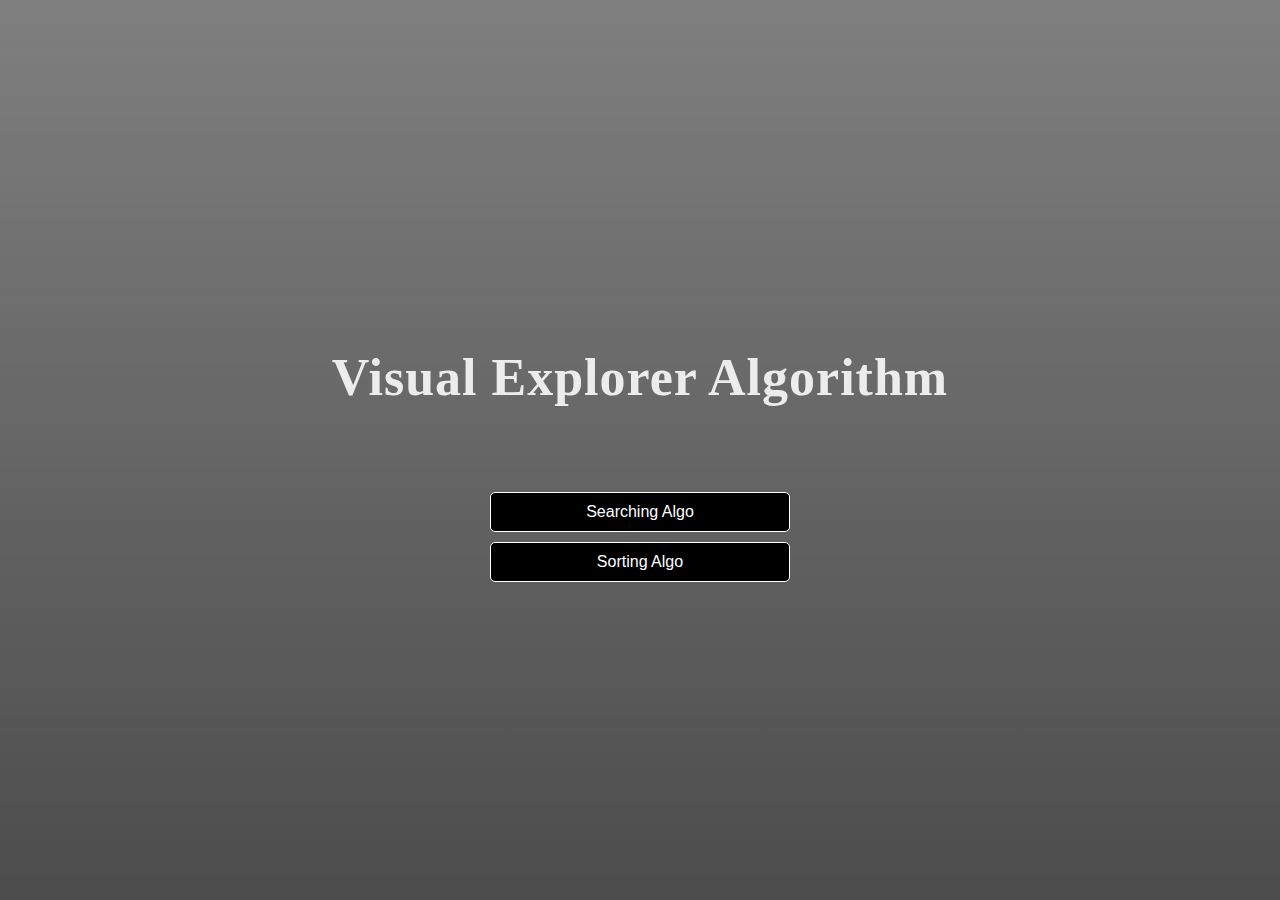
<file: index.html>
<!DOCTYPE html>
<html lang="en">
<head>
    <meta charset="UTF-8">
    <meta name="viewport" content="width=device-width, initial-scale=1.0">
    <title>Button Redirection Example</title>
    <style>
        /* Set body layout and centering */
        body {
            margin: 0;
            height: 100vh;
            display: flex;
            flex-direction: column;
            justify-content: center;
            align-items: center;
            background: linear-gradient(to bottom, rgba(0, 0, 0, 0.5), rgba(0, 0, 0, 0.7)), 
                        url('https://cdn.britannica.com/84/203584-050-57D326E5/speed-internet-technology-background.jpg');
            background-size: cover;
            background-position: center;
            font-family: Comic;
            color: white;
            text-align: center;
        }

        /* Container for the content (title + buttons) */
        #container {
            display: flex;
            flex-direction: column;
            align-items: center;
        }

        /* Title styles with animation */
        h1 {
            color: #ffffffdf;
            font-size: 52px;
            margin-bottom: 20px;
            animation: slide 4s infinite alternate; /* Animation for left-right movement */
            letter-spacing: 1px;
            margin-bottom: 80px;
        }

        /* Button styles */
        button {
            margin: 5px;
            padding: 10px 20px;
            font-size: 16px;
            width: 300px;
            color: white;
            background-color: black;
            border: 1px solid #fff;
            border-radius: 5px;
            cursor: pointer;
            transition: background-color 0.3s;
            
        }

        /* Button hover effect */
        button:hover {
            background-color: #fff;
            color: #000;
            border: 1px solid black;
        }

        /* Keyframes for the slide animation */
        @keyframes slide {
            0% {
                transform: translateX(-20px);
            }
            100% {
                transform: translateX(20px);
            }
        }
    </style>
</head>
<body>

    <!-- Container for the title and buttons -->
    <div id="container">
        <!-- Title with animation -->
        <h1>Visual Explorer Algorithm</h1>

        <!-- Button 1 -->
        <button class="search"  onclick="window.location.href='index1.html'">Searching Algo</button>
        <!-- <button>
            <a href="index.4.html" style="color:#fff;">Search Algo</a></div>
        </button> -->

        <!-- Button 2 -->
        <button onclick="window.location.href='index2.html'">Sorting Algo</button>
    </div>

</body>
</html>
</file>
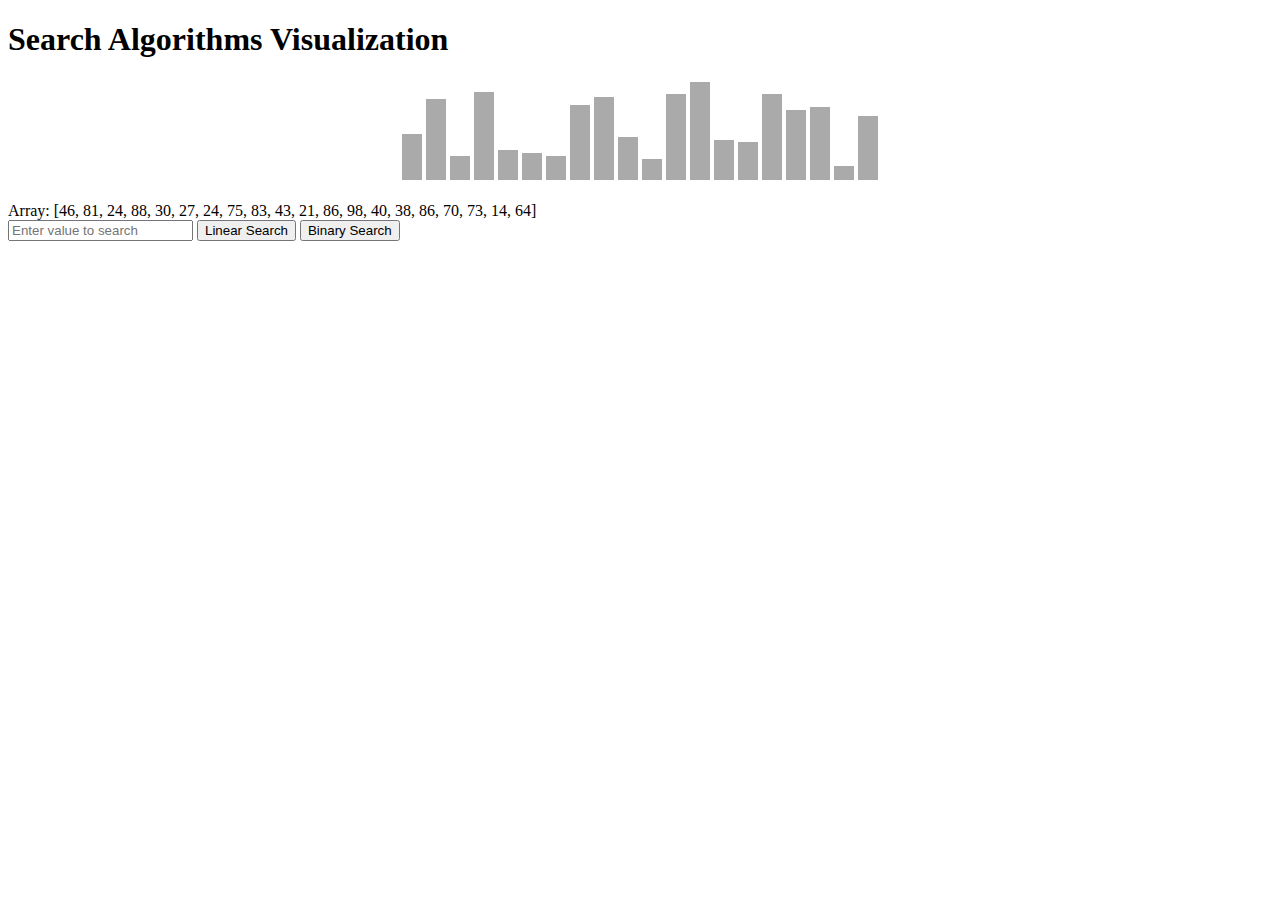
<file: index.4.html>
<!DOCTYPE html>
<html>
<head>
  <title>Search Algorithms Visualization</title>
  <link rel="stylesheet" href="style4.css">
</head>
<body>
  <h1>Search Algorithms Visualization</h1>
  <div id="array-container"></div>
  <div id="range-section">
    <p>Value Range: <span id="range"></span></p>
    <p id="array-display"></p> <!-- Add this line -->
  </div>
  <input id="search-input" type="number" placeholder="Enter value to search">
  <button id="linear-search-btn">Linear Search</button>
  <button id="binary-search-btn">Binary Search</button>
  <div id="result-section" style="margin-top: 20px; font-size: 24px; font-weight: bold;"></div>
  <div id="result-section"></div>

  <script src="script4.js"></script>
</body>
</html>
</file>
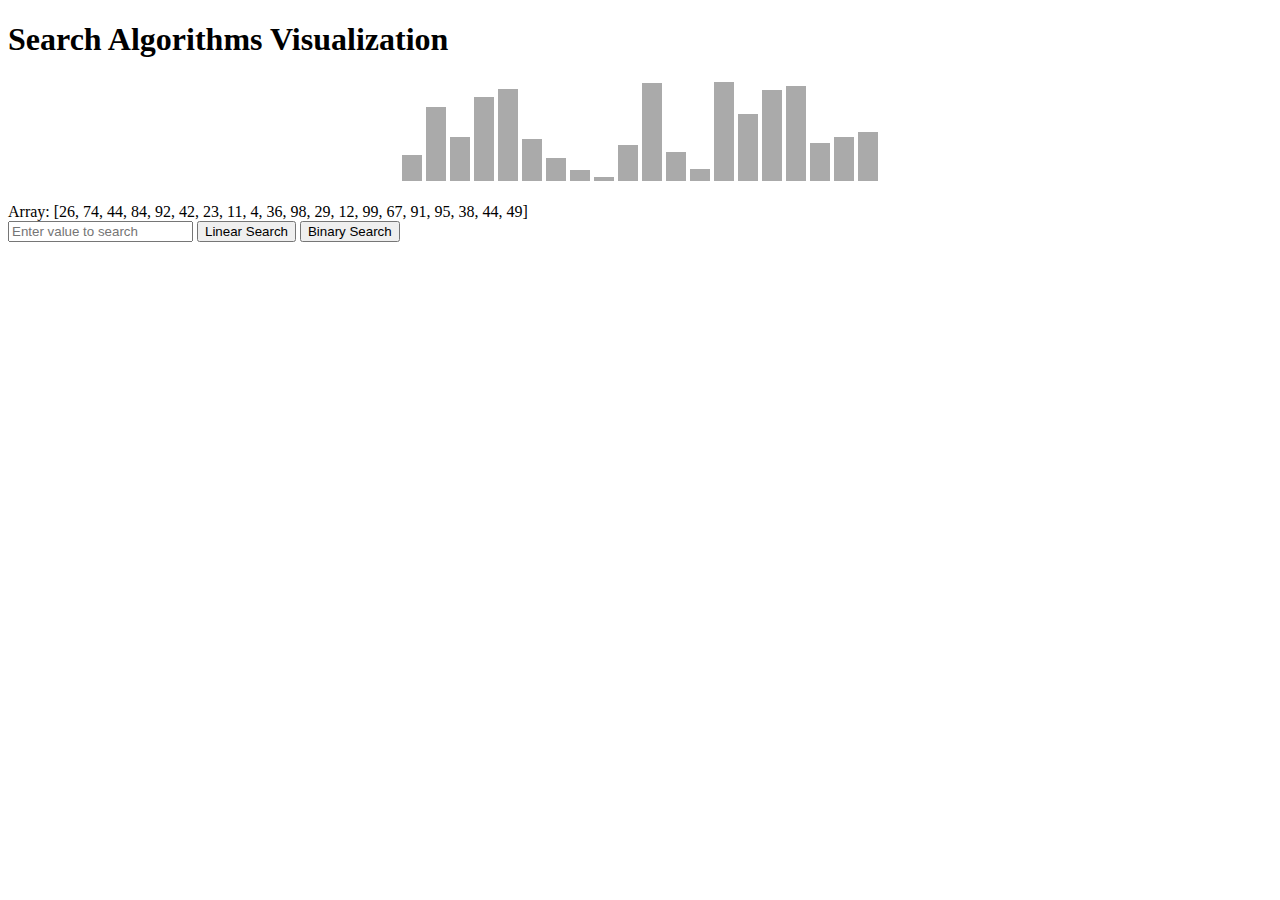
<file: index1.html>
<!-- <!DOCTYPE html>
<html lang="en">

<head>
    <meta charset="UTF-8">
    <meta http-equiv="X-UA-Compatible" content="IE=edge">
    <meta name="viewport" content="width=device-width, initial-scale=1.0">
    <link rel="stylesheet" href="searching.css">
    <link rel="stylesheet" href="prism.css">
    
    <link rel="shortcut icon" href="../sv-removebg-preview.png" type="image/x-icon">
    <title>Searching Visualizer</title>
</head>

<body>

   

    <section id="fullbody">
        <header>
            <h1 id="name"><a href="searching.html"><span class="big">S</span>EARCHING</a><a href="searching.html"><span
                        class="big">V</span>ISUALIZER<span>🔥</span></a></h1>
            <div id="basic_btn">
                <div class="gen">
                <div class="dropdown"> 
                    <button class="select">
                        <div class="selected">Click any Button</div>
                        
                    </button>
                    
                </div>
 
                <div class="generate_new_array">
                    <button id="generate">Generate New Array</button>
                </div> 
            </div>
                <div class="sizespeed">
                    <div class="array_range">
                        <button id="size">Size : <span id="size_value"></span></button>
                        <input type="range" id="size_slider" min="4" max="100" value="64">
                    </div>

                    <div class="array_speed">
                        <button id="speed">Speed : <span id="speed_value"></span></button>
                        <input type="range" id="speed_slider" min="1" max="5" value="5">
                    </div>
                </div>
            </div>
        </header>

       
        <div id="working_area">
            <div id="mainbody">
                
            </div>
            <div class="result">
                <div class="present">
                    <div class="note">Element Present at: </div>
                    <div class="index"></div>
                </div>
                <span class="boundary"></span>
                <div class="stepCount">
                    <div class="note" id="step
                    ">Step Count: </div>
                    <div class="step"></div>
                </div>
            </div>

            <div id="buttons">
                <button id="linear_Search">Linear Search</button>
                <button id="binary_Search">Binary Search</button>
                <form action="#">
                    <input type="text" name="search" id="searchingVal" placeholder="Search (20-350)">
                    
                </form>
                
                <a href="../index.html"><ion-icon name="home"></ion-icon></a>

            </div>

        </div>

        

        <footer>
            <div id="description">
                <div class="code">
                    <div class="selectedPane">
                        <span>Code in (Java)</span>
                    </div>
                    <pre id="code_java" style="font-family: 'Poppins', sans-serif;
                    font-size: 15px;
                    letter-spacing: 3px;">
                        <code class="language-java">// Java code for linearly searching x in arr[]. If x
// is present then return its location, otherwise
// return -1 

class GFG {
public static int search(int arr[], int x) 
{
    int N = arr.length;
    for (int i = 0; i < N; i++) {
        if (arr[i] == x)
            return i;
    }
    return -1;
}

// Driver's code
public static void main(String args[])
{
    int arr[] = { 2, 3, 4, 10, 40 };
    int x = 10;

    // Function call
    int result = search(arr, x);
    if (result == -1)
        System.out.print(
            "Element is not present in array");
    else
        System.out.print("Element is present at index "
                        + result);
}
}
                                </code>
                            </pre>
                </div>

                <div class="complexity">
                    <div class="timeComplexity">
                        <div class="selectedPane">
                            <span>Time Complexity</span>
                        </div>
                        <pre id="time" style="font-family: 'Poppins', sans-serif;
                        font-size: 15px;
                        letter-spacing: 3px;">
                            <code class="language-java">> Best- case complexity = O (1) occurs when the search element is present at the first 
element in the search array.
> Worst- case complexity = O (n) occurs when the search element is not present in the 
set of elements or array.
> Average complexity = O (n) is referred to when the element is present somewhere 
in the search array

Time Complexity: O(N)
                            </code>
                        </pre>
                    </div>
                    <div class="spaceComplexity">
                        <div class="selectedPane">
                            <span>Space Complexity</span>
                        </div>
                        <pre id="space" style="font-family: 'Poppins', sans-serif;
                        font-size: 15px;
                        letter-spacing: 3px;">
                            <code class="language-java">> As the amount of extra data 
                            in Linear Search is fixed, the Space Complexity is O(1).

                            Space Complexity: O(1).
                            </code>
                        </pre>
                    </div>
                </div>
        </footer>
    </section>





    <script src="searching.js"></script>



    
    <script src="https://unpkg.com/ionicons@4.5.10-0/dist/ionicons.js"></script>

  
    <script src="prism.js"></script>

   
    <script src="LinearSearch.js"></script>
   
    <script src="Binary.js"></script>
</body>

</html> -->

<!DOCTYPE html>
<html>
<head>
  <title>Search Algorithms Visualization</title>
  <link rel="stylesheet" href="style4.css">
</head>
<body>
  <h1>Search Algorithms Visualization</h1>
  <div id="array-container"></div>
  <div id="range-section">
    <p>Value Range: <span id="range"></span></p>
  </div>
  <input id="search-input" type="number" placeholder="Enter value to search">
  <button id="linear-search-btn">Linear Search</button>
  <button id="binary-search-btn">Binary Search</button>
  <div id="result-section"></div>

  <script src="script4.js"></script>
</body>
</html>
</file>
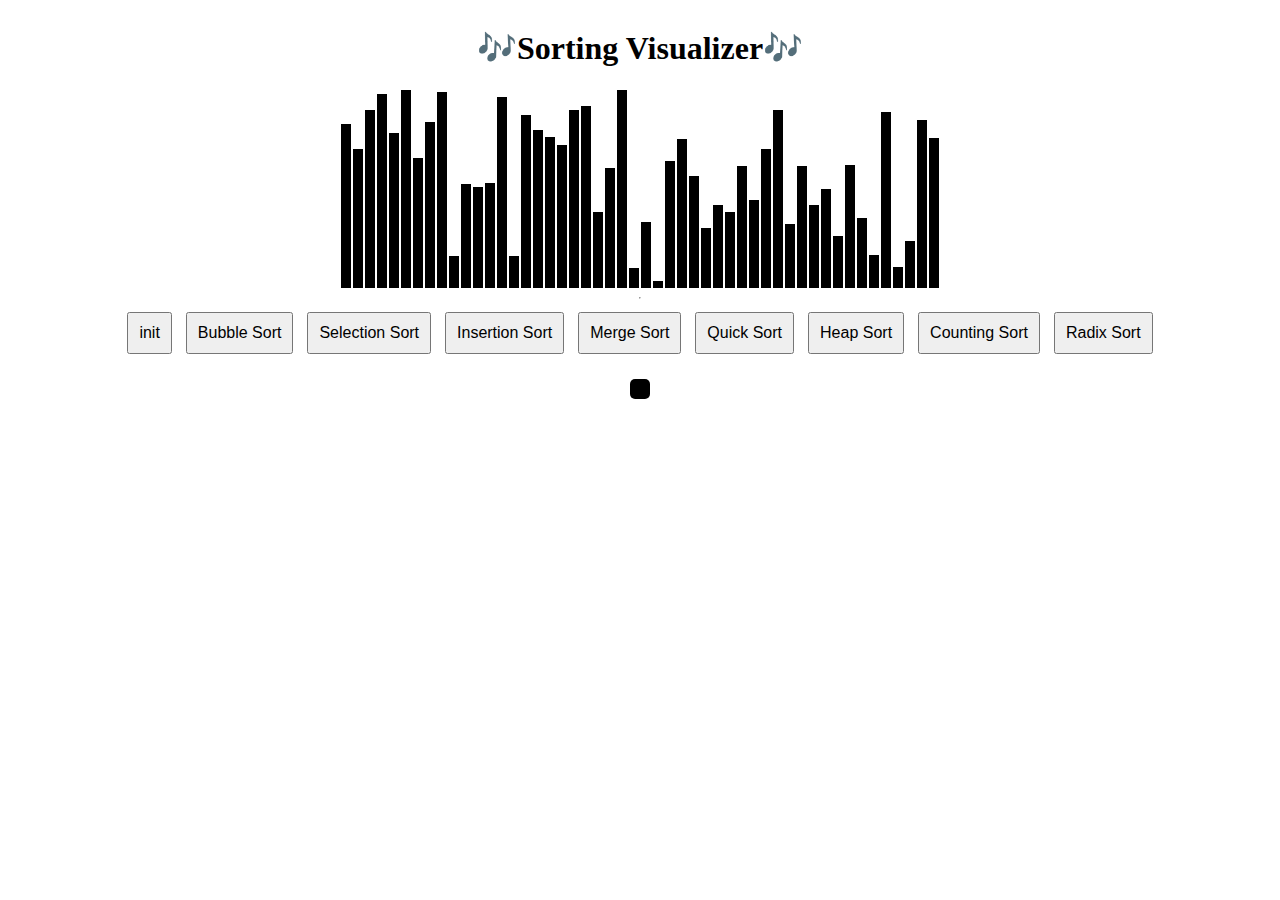
<file: index2.html>
<!DOCTYPE html>

<head>
    <title>Sorting Visualizer</title>
    <link rel="stylesheet" href="style.css"/>
</head>

<body>
    <h1>🎶Sorting Visualizer🎶 </h1>
    <div id="container"></div>

    <hr>

    <div>
        <button onclick="init()">init</button>
        <button onclick="selectAlgorithm('Bubble Sort')">Bubble Sort</button>
        <button onclick="selectAlgorithm('Selection Sort')">Selection Sort</button>
        <button onclick="selectAlgorithm('Insertion Sort')">Insertion Sort</button>
        <button onclick="selectAlgorithm('Merge Sort')">Merge Sort</button>
        <button onclick="selectAlgorithm('Quick Sort')">Quick Sort</button>
        <button onclick="selectAlgorithm('Heap Sort')">Heap Sort</button>
        <button onclick="selectAlgorithm('Counting Sort')">Counting Sort</button>
        <button onclick="selectAlgorithm('Radix Sort')">Radix Sort</button>
    </div>

    <div id="algorithm-display"></div>

    <script src="script.js"></script>
</body>

</html>
</file>
<file: style4.css>
#array-container {
  display: flex;
  flex-wrap: wrap;
  align-items: flex-end;
  justify-content: center;
  margin: 20px;
}

.bar {
  width: 20px;
  height: 0px;
  background-color: #aaa;
  margin: 2px;
  display: inline-block;
  transform: scaleY(-1); /* flip the bars upside down */
  transition: background-color 0.5s; /* added transition effect */
  position: relative; /* for tooltip positioning */
}

.bar:hover {
  background-color: #666;
}

#result-section {
  margin-top: 20px;
  font-size: 24px;
  font-weight: bold;
}
</file>
<file: searching.css>
/* @import url('https://fonts.googleapis.com/css2?family=Unbounded:wght@500&display=swap');
@import url('https://fonts.googleapis.com/css2?family=Fira+Sans:ital,wght@1,500&family=Unbounded:wght@500&display=swap');
@import url('https://fonts.googleapis.com/css2?family=Poppins:wght@500&display=swap');

* {
    margin: 0;
    padding: 0;
    box-sizing: border-box;
    font-family: 'Unbounded', cursive;
    scroll-behavior: smooth;
}



.preloader {
    width: 100vw;
    height: 100vh;
    display: flex;
    justify-content: center;
    align-items: center;
    position: fixed;

    background-color: #241504;
    z-index: 2;
    background-image: url(/Resorces/preloader.gif);
   
    background-repeat: no-repeat;
    background-position: center;
    
}

*::-webkit-scrollbar {
    width: 12px;
}

*::-webkit-scrollbar-track {
    
    background: #000;
}

*::-webkit-scrollbar-thumb {
    background-color: #ffffff;
    border-radius: 10px;
    border: 2px solid #000;
    
}




section {
    height: 100vh;
    
    background-color: #151f32;
    background-image: url(../upper-gradient.svg);
    background-repeat: no-repeat;
    background-size: 100%;
    color: #fff;
}



header {
    
    height: 13vh;
    display: flex;
    flex-direction: row;
    justify-content: space-around;
    align-items: center;
    padding: 0px 35px;
    gap: 15px;

}

header h1 {
    font-size: 18px;
    letter-spacing: 9px;
    font-family: 'Unbounded', cursive;
    cursor: pointer;
    width: 20.6vw;
    height: 12vh;
    
    display: flex;
    flex-direction: column;
    justify-content: center;
    align-items: flex-start;
    transition: all 0.4s ease-in-out;
    padding: 10px;
    margin: 7px 2px 0 0px;
    
}

h1 a {
    display: flex;
    flex-direction: row;
    justify-content: center;
    align-items: center;
    text-decoration: none;
    color: #fff;
}

.big {
    font-size: 26px;
    transition: all 0.5s ease-in-out;
}

h1:hover {
    font-size: 21px;
    text-shadow: -2px 3px 6px rgba(181, 199, 240, 0.4);
    background-color: #5863dc2b;
    
    border-radius: 20px;
    width: 24vw;
    height: 12.7vh;
   
    box-shadow: -1px -1px 118px -47px rgba(181, 199, 240, 1);
}


#basic_btn {
    display: flex;
    flex-direction: row;
    justify-content: center;
    align-items: center;
   
    width: 76vw;
    height: 13vh;
    gap: 12px;
}

.gen {
    width: 35vw;
    height: 100%;
    
    display: flex;
    flex-direction: row;
    justify-content: center;
    align-items: center;
    gap: 1vw;
}

.sizespeed {
    width: 40vw;
    height: 100%;
    
    display: flex;
    flex-direction: row;
    justify-content: center;
    align-items: center;
    gap: 0.5vw;
}

#generate {
    cursor: pointer;
    width: 16.5vw;
    height: 5.6vh;
    border: none;
    border-radius: 7px;
    color: white;
    background-color: #3a43ae2b;
    text-decoration: none;
    font-size: 14px;
    border: 2px solid white;
    font-family: 'Unbounded', cursive;
    transition: all 0.4s ease-in-out;
    letter-spacing: 2px;
}

#generate:disabled {
    cursor: not-allowed
}

#generate:hover {
    background-color: #fff;
    color: #151f32;
    font-size: 15px;
    box-shadow: -1px 7px 50px 0px rgba(255, 255, 255, 0.87);
    width: 17.2vw;
}




.dropdown {
    width: 16.2vw;
    height: 5.4vh;
    
}


.select {
    background-color: #3a43ae2b;
   
    border-radius: 7px;
    border: 2px solid white;
    font-family: 'Unbounded', cursive;
    cursor: text;
    width: 16.4vw;
    height: 5.6vh;
    display: flex;
    justify-content: space-around;
    align-items: center;
    transition: all 0.5s ease-in-out;
}

.selected {
    color: white;
    font-family: 'Unbounded', cursive;
    letter-spacing: 2px;
    font-size: 14px;
}

.icon {
    width: 0;
    height: 0;
    border-left: 5px solid transparent;
    border-right: 5px solid transparent;
    border-top: 6px solid #fff;
    transition: 0.4s;
}

.icon-rotate {
    transform: rotate(180deg);
}

.select:hover {
    
    font-size: 14px;
    box-shadow: -1px 7px 50px 0px rgba(255, 255, 255, 0.87);
    width: 16.8vw;
}

.menu {
    background-color: #3a43ae2b;
    border: 1px solid white;
    padding: 6px;
    border-radius: 7px;
    margin-bottom: 4px;
    height: 9.5vh;
    transition: all 0.5s ease-in-out;


    

}

.menu>li {
    list-style: none;
    margin: auto 2px;
    border: 1px solid transparent;
    height: 3.7vh;
    cursor: pointer;
    font-size: 14px;
    border-radius: 7px;
    padding: 5px;
    letter-spacing: 3px;
    transition: all 0.4s ease-in-out;
}

.menu>li:hover {
    background-color: #fff;
    color: #151f32;
    font-size: 15px;
    box-shadow: -1px 7px 50px 0px rgba(255, 255, 255, 0.87);
    width: 15vw;
}


.close {
    display: none;
}

.array_range {
    
    width: 22vw;
    height: 6vh;
    display: flex;
    justify-content: center;
    align-items: center;
    border-radius: 7px;
    gap: 10px;
}

.array_speed {
    
    height: 6vh;
    width: 16vw;
    display: flex;
    justify-content: center;
    align-items: center;
    border-radius: 7px;
    gap: 10px;
}

#size {
    cursor: pointer;
    width: 26vw;
    height: 5.6vh;
    border-radius: 7px;
    border: none;
    text-decoration: none;
    background-color: #5863dc2b;
    color: white;
    border: 2px solid white;
    font-family: 'Unbounded', cursive;
    font-size: 14px;
    letter-spacing: 2px;
    transition: all 0.4s ease-in-out;
    margin-right: 6px;
}


#size:hover {
    background-color: white;
    color: #151f32;
    font-size: 14.5px;
    width: 26.7vw;
    box-shadow: -1px 7px 50px 0px rgba(255, 255, 255, 0.87);
}

#size:disabled {
    cursor: not-allowed;
}

#speed {
    cursor: pointer;
    width: 15.9vw;
    height: 5.6vh;
    border-radius: 7px;
    border: none;
    background-color: #5863dc2b;
    color: white;
    border: 2px solid white;
    font-family: 'Unbounded', cursive;
    font-size: 14px;
    letter-spacing: 2px;
    transition: all 0.4s ease-in-out;
    margin-right: 5px;
    
}

#speed:hover {
    background-color: white;
    color: #151f32;
    font-size: 14.6px;
    width: 16.4vw;
    box-shadow: -1px 7px 50px 0px rgba(255, 255, 255, 0.87);
}





input[type=range] {
    height: 15px;
    -webkit-appearance: none;
    background: transparent;
    margin: 10px 0;
    width: 100%;
}

input[type=range]:focus {
    outline: none;
}

input[type=range]::-webkit-slider-runnable-track {
    width: 100%;
    height: 10px;
    cursor: pointer;
    animate: 0.2s;
    box-shadow: 1px 1px 1px #50555C;
    background: #7c8592;
    border-radius: 14px;
    border: 0px solid #000000;
}

input[type=range]::-webkit-slider-thumb {
    box-shadow: 0px 0px 0px #000000;
    border: 0px solid #000000;
    height: 17px;
    width: 30px;
    border-radius: 12px;
    background: #ffffff;
    cursor: pointer;
    -webkit-appearance: none;
    margin-top: -3px;
}

input[type=range]:focus::-webkit-slider-runnable-track {
    background: #50555C;
}





#working_area {
    
    width: 96vw;
    height: 78vh;
    display: flex;
    justify-content: center;
    align-items: center;
    flex-direction: column;
    margin: 20px auto;
    border-radius: 7px;
    background-color: #5863dc34;
    
    box-shadow: 15px 36px 100px 50px rgba(88, 99, 220, 0.5);
    transition: all 0.5s ease-in-out;
}

#working_area:hover {
    background-color: #2d337532;
    width: 96.9vw;
    height: 78.8vh;
}

#mainbody {
    
    width: 93vw;
    height: 55vh;
    border-radius: 0 0 10px 10px;
    display: flex;
    justify-content: center;
    align-items: flex-end;
    margin-top: 3vh;
}

.bars {
    border: 1px solid rgb(34, 23, 98);
    color: #162b52;
    
    width: 4vw;
    background-color: cyan;
    transition: all .5s ease-in-out;
    font-size: 1px;
    text-align: center;
    border-radius: 8px 8px 0px 0px;
    margin: 0 1px;
}

.bars:hover {
    cursor: pointer;
    padding: 7px;
    width: 4.3vw !important;
    font-weight: bold;
    font-size: 1em;
    margin: 0 3px;
    box-shadow: -1px 4px 30px 0px rgba(255, 255, 255, 0.87);
}

#buttons {
    background-color: rgba(4, 20, 53, 0.146);
    height: 15vh;
    width: 63vw;
    margin: 15px auto;
    border-radius: 25px;
    display: flex;
    justify-content: center;
    align-items: center;
    gap: 1.9vw;
}


#searchingVal {
    height: 6vh;
    outline: none;
    letter-spacing: 2px;
    font-size: 15px;
    color: white;
    background-color: #3a43ae2b;
    border-radius: 10px;
    border: 2px solid white;
   
    padding: 10px;
}

#searchingVal:focus {
    box-shadow: -1px 4px 50px 0px rgba(255, 255, 255, 0.87);
}

#buttons a {
    text-decoration: none;
}

ion-icon {
    font-size: 30px;
    color: white;
}

#buttons>button {
    width: 16vw;
    height: 6vh;
    
    border: none;
    text-decoration: none;
    font-size: 15px;
    font-family: 'Unbounded', cursive;
    letter-spacing: 3px;
    color: white;
    background-color: #3a43ae2b;
    border-radius: 10px;
    border: 2px solid white;
    
    cursor: pointer;
    transition: all 0.5s ease-in-out;
}

#buttons>button:disabled {
    cursor: not-allowed;
}


#buttons>button:hover {
    background-color: #fff;
    color: #151f32;
    font-size: 16px;
    box-shadow: -1px 7px 50px 0px rgba(255, 255, 255, 0.87);
    width: 16.8vw;
}

#buttons>span {
    font-size: 2rem;
    cursor: pointer;
    margin-left: 2vw;
}

.result {
    background-color: rgba(4, 20, 53, 0.146);
    height: 12vh;
    width: 80vw;
    margin: 15px auto;
    border-radius: 25px;
    display: flex;
    justify-content: space-evenly;
    align-items: center;
}

.present {
    display: flex;
    justify-content: flex-start;
    align-items: center;
    
    gap: 5px;
    height: 7vh;
    width: 52vw;
}

.stepCount {
    display: flex;
    justify-content: flex-start;
    align-items: center;
    gap: 5px;
    
    height: 7vh;
    width: 20vw;
}

.boundary {
    width: 1vw;
    height: 8vh;
    border-right: 4px solid white;
}

.note {
    letter-spacing: 4px;
    font-size: 15px;
    width: 17vw;
}

#step {
    width: 15vw;
}

.index {
    letter-spacing: 3px;
    font-size: 14px;
}

#description {
    width: 96vw;
    height: 85vh;
    margin: auto;
    border-radius: 7px;
    background-color: #0e123b34;
    
    box-shadow: 15px 36px 100px 50px rgba(88, 99, 220, 0.5);
    transition: all 0.5s ease-in-out;
    display: flex;
    justify-content: space-evenly;
    align-items: center;
    gap: 2vw;
    padding: 20px;
    display: none;
}

#description:hover {
    background-color: #6c76eb32;
    width: 96.5vw;
    height: 85.5vh;
}

.code {
   
    width: 60%;
    height: 95%;
    border-radius: 7px;
    border: 2px solid white;
    transition: all 0.5s ease-in-out;
    display: flex;
    flex-direction: column;
    align-items: center;
    justify-content: space-evenly;
}

.code:hover {
    box-shadow: -1px 5px 50px 0px rgba(255, 255, 255, 0.87);
    width: 60.8%;
    height: 95.8%;
}

#code_java {
    width: 54vw;
    height: 68vh;
}

.selectedPane {
    background-color: rgba(61, 78, 193, 0.55);
    width: 98.5%;
    border-radius: 7px;
    height: 5vh;
    margin-top: 4px;
    display: flex;
    align-items: center;
    justify-content: flex-start;
}

.selectedPane>span {
    font-size: 1.1rem;
    padding: 0 20px;
    letter-spacing: 3px;
}

.complexity {
    width: 40%;
    height: 95%;
    display: flex;
    flex-direction: column;
    justify-content: space-evenly;
    align-items: center;
    gap: 2vh;
}

.timeComplexity,
.spaceComplexity {
    width: 99%;
    height: 99%;
    border-radius: 7px;
    border: 2px solid white;
    transition: all 0.5s ease-in-out;
    display: flex;
    align-items: center;
    justify-content: center;
    flex-direction: column;
}

.timeComplexity:hover,
.spaceComplexity:hover {
    box-shadow: -1px 5px 50px 0px rgba(255, 255, 255, 0.87);
    width: 100.8%;
    height: 100.8%;
}

#time {
    width: 36vw;
    height: 32vh;
}

#space {
    width: 36vw;
    height: 32vh;
}



@media (max-width: 1000px) {
    header {
        flex-direction: column;
        height: 20vh;
        
    }

    header h1 {
        flex-direction: row;
        justify-content: center;
        align-items: center;
        width: 72vw;
        height: 14.8vh; 
        font-size: 26px;
        
        box-shadow: -1px -1px 118px -47px rgba(181, 199, 240, 1);
        text-shadow: -2px 3px 6px rgba(181, 199, 240, 0.4);
        background-color: #5863dc2b;
        border-radius: 20px;
    }
    h1 a {
        margin: 0 10px;
        
    }
    h1:hover {
        width: 72vw;
        height: 14.8vh;
        font-size: 26px;
        
    }
    .big{
        font-size: 31px;
    }

    #basic_btn {
        width: 96vw;
        
    }

    .gen {
        width: 50vw;
        
        justify-content: space-between;
        gap: 1vw;
    }

    .sizespeed {
        width: 46vw;
        
    }

    #generate {
        width: 23.4vw;
    }

    #generate:hover {
        width: 24vw;
    }

    .select {
        width: 23.4vw;
    }

    .select:hover {
        width: 24vw;
    }

    .array_range {
        width: 25vw;
    }

    .array_speed {
        width: 23vw;
    }

    #size {
        width: 22.4vw;
    }

    input[type=range] {
        width: 65%;
    }

    #speed {
        width: 17.9vw;
    }

    #size:hover {
        width: 22.9vw;
    }

    #speed:hover {
        width: 18.2vw;
    }
    #buttons{
        width: 87vw;
    }
    #buttons>button{
        width: 25vw;
    }
    #buttons>button:hover{
        width: 25.9vw;
    }
    .result{
        width: 88vw;
    }
    .bars:hover{
        padding: 4px;
        font-size: 13px;
        box-sizing: border-box;
    }
    #time, #space{
        width: 34.2vw;
    }
    #description{
        height: 79vh;
    }
    #description:hover{
        height: 82vh;
    }
    .code{
        height: 102%;
    }
    .code:hover{
        height: 99.9%;
    }
    #working_area{
        height: 75vh;
    }
    #working_area:hover{
        height: 76vh;
    }
    .index{
        width: 37vw;
    }
    
} */


#array-container {
    display: flex;
    flex-wrap: wrap;
    align-items: flex-end;
    justify-content: center;
    margin: 20px;
  }
  
  .bar {
    width: 20px;
    height: 0px;
    background-color: #aaa;
    margin: 2px;
    display: inline-block;
    transform: scaleY(-1); /* flip the bars upside down */
    transition: background-color 0.5s; /* added transition effect */
    position: relative; /* for tooltip positioning */
  }
  
  .bar:hover {
    background-color: #666;
  }
  
  .bar::after {
    content: attr(data-value);
    position: absolute;
    bottom: 100%;
    left: 50%;
    transform: translateX(-50%);
    background-color: #333;
    color: #fff;
    padding: 2px 5px;
    border-radius: 3px;
    opacity: 0;
    transition: opacity 0.2s;
    pointer-events: none;
  }
  
  .bar:hover::after {
    opacity: 1;
  }
  
  #result-section {
    margin-top: 20px;
    font-size: 24px;
    font-weight: bold;
  }
</file>
<file: style.css>
/* #container {
    height: 200px;
    display: flex;
    align-items: flex-end;
}

body {
    display: flex;
    align-items: center;
    flex-direction: column;
}

.bar {
    width: 10px;
    background-color: black;
    margin: 1px;
}

button {
    margin: 5px;
    padding: 10px;
    font-size: 16px;
}

#algorithm-display {
    margin-top: 20px;
    padding: 10px;
    font-size: 18px;
    color: white;
    background-color: black;
    border-radius: 5px;
} */

#container {
    height: 200px;
    display: flex;
    align-items: flex-end;
}

body {
    display: flex;
    align-items: center;
    flex-direction: column;
}

.bar {
    width: 10px;
    background-color: black;
    margin: 1px;
}

button {
    margin: 5px;
    padding: 10px;
    font-size: 16px;
}

#algorithm-display {
    margin-top: 20px;
    padding: 10px;
    font-size: 18px;
    color: white;
    background-color: black;
    border-radius: 5px;
    white-space: pre-wrap; /* Preserve white space for pseudo-code */
}
</file>
